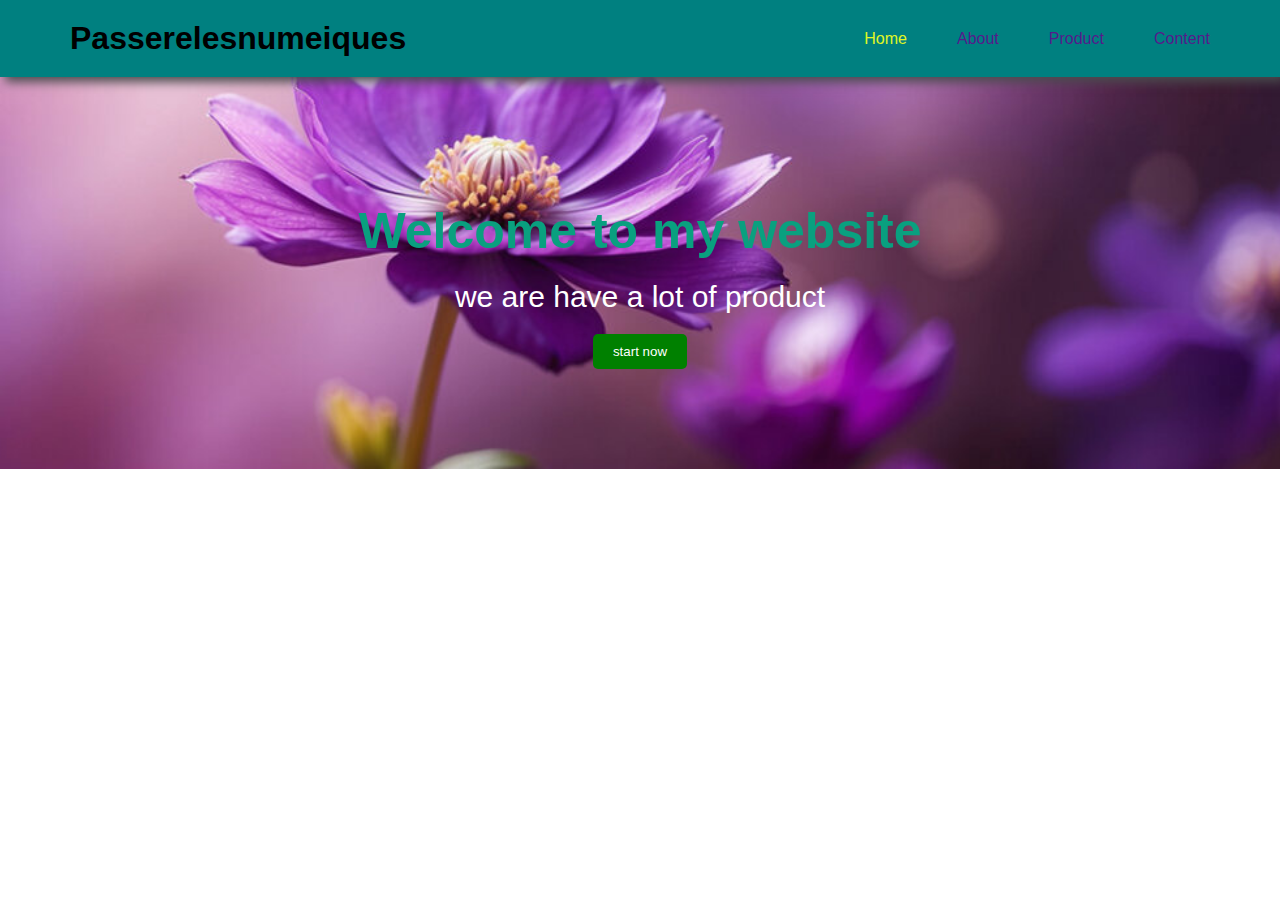
<file: index.html>
<!DOCTYPE html>
<html lang="en">
<head>
    <meta charset="UTF-8">
    <meta name="viewport" content="width=device-width, initial-scale=1.0">
    <title>Home page</title>
    <link rel="stylesheet" href="./CSS/style_home.css">
</head>
<body>
    <div class="container">
        <div class="logo">
            <h1>Passerelesnumeiques</h1>
            <ul>
                <li><a id="active" href="#">Home</a></li>
                <li><a href="">About</a></li>
                <li><a href="">Product</a></li>
                <li><a href="">Content</a></li>
            </ul>
        </div>
        <div class="contain" >
            <h1 id="title">Welcome to my website</h1>
            <p>we are have a lot of product</p>
            <button>start now</button>
        </div>
    </div>
</body>
</html>
</file>
<file: CSS/style_home.css>
*{
    margin: 0;
    padding: 0;
}
body{
    font-family: Arial, Helvetica, sans-serif;
}
.container{
    background-image: url(../image\ copy.png);
    background-repeat: no-repeat;
    background-size: cover;
    
}
.logo{
    background-color: teal;
    display: flex;
    justify-content: space-between;
    padding: 0px 50px;
    box-shadow: 5px 5px 10px rgb(75, 76, 78);
    margin-bottom: 5px;
}
ul,h1{
    padding: 20px;
    display: flex;
    list-style: none;
    gap: 50px;
    align-items: center;
   
}
ul, li, a{
     text-decoration: none;
}
.contain{
    
    display: flex;
    flex-direction: column;
    align-items: center;
    padding: 100px;
}
#title{
   font-size: 50px;
   color: rgb(9, 160, 127);
  
}
p{
    font-size: 30px;
    color: white;

}
button{
    padding: 10px 20px;
    border: none;
    background-color: green;
    color: white;
    margin-top: 20px;
    border-radius: 5px;

}
#active{
    color: rgb(225, 247, 35);
}
</file>
